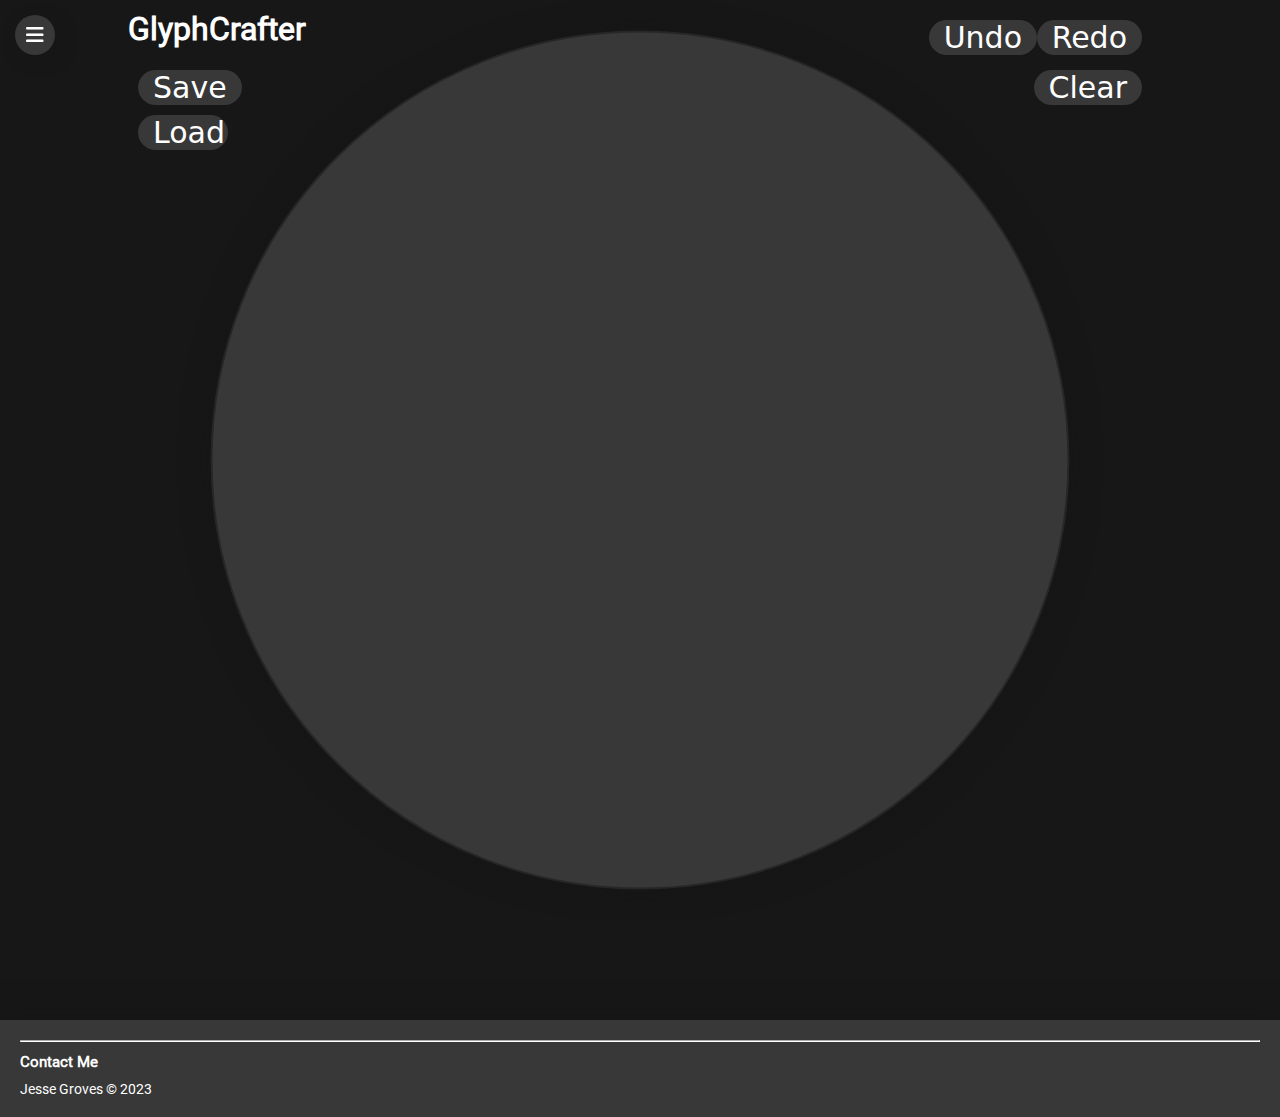
<file: index.html>
<!DOCTYPE html>
<html lang="en">

    <head>
        <meta charset="UTF-8">
        <meta name="viewport" content="width=device-width, initial-scale=1">
        <title>GlyphCrafter</title>
        <link rel="stylesheet" href="css/style.css" />
        <link rel="stylesheet" href="css/fonts.css" />
        <link rel="icon" type="image/x-icon" href="favicon.png" />
        <link rel="stylesheet" href=" https://cdnjs.cloudflare.com/ajax/libs/font-awesome/6.4.2/css/all.min.css  ">
    </head>

    <body>
        <div id="screen-cover"></div>
        <div id="navbar">
            <div class="circle-button" id="navbar-widget" onclick="toggleNavbar()">
                <i class="fa fa-bars"></i>
            </div>
            <div id="logo"></div>
            <a class="navbutton" href="./files/Resume.pdf" download onclick="toggleNavbar()">Download Resume (144kb)</a>
            <a class="navbutton" href="/" onclick="toggleNavbar()">Home</a>
            <a class="navbutton" href="/Portfolio/" onclick="toggleNavbar()">Portfolio</a>
            <a class="navbutton" href="/GlyphCrafter/" onclick="toggleNavbar()">GlyphCrafter</a>
            <a class="navbutton" href="/IdeaGenerator/" onclick="toggleNavbar()">Idea Generator</a>
            <div id="colour-picker-box">
                <label for="colour-picker-fg">Foreground Colour</label>
                <input class="colour-picker" oninput="colourPicker('gc-fg')" id="colour-picker-fg" type="color"><br>
                <label for="colour-picker-fg">Background Colour</label>
                <input class="colour-picker" oninput="colourPicker('gc-bg')" id="colour-picker-bg" type="color"><br>
                <label for="colour-picker-fg">Text Colour</label>
                <input class="colour-picker" oninput="colourPicker('gc-text')" id="colour-picker-text"
                    type="color"><br><br>
                <p><i>Saved as Cookies!</i></p><br>
                <a class="navbutton" onclick="resetColours(); toggleNavbar()">Reset</a>
            </div>
            <div id="socials">
                <a href="https://github.com/jessegroves123" target="_blank" onclick="toggleNavbar()">
                    <i class="fa-brands fa-github"></i>
                </a>
                <a href="https://linkedin.com/in/jessegroves" target="_blank" onclick="toggleNavbar()">
                    <i class="fa-brands fa-linkedin"></i>
                </a>
            </div>
        </div>
        <div id="wrapper">
            <h1 id="title">GlyphCrafter</h1>
            <a class="button" id="save">Save</a>
            <a class="button" id="load">Load</a>
            <a class="button" id="undo">Undo</a>
            <a class="button" id="redo">Redo</a>
            <a class="button" id="clear">Clear</a>
            <svg id="draw-area" viewBox="0 0 1000 1000" xmlns="http://www.w3.org/2000/svg"></svg>
        </div>
        <footer>
            <hr>
            <a href="mailto:grovesjesse@gmail.com">Contact Me</a>
            <p>Jesse Groves © 2023</p>
        </footer>
    </body>
    <script src="js/buttons.js"></script>
    <script src="js/cookies.js"></script>
    <script src="js/navbar.js"></script>
    <script src="js/draw.js"></script>
    <script src="js/index.js"></script>

</html>
</file>
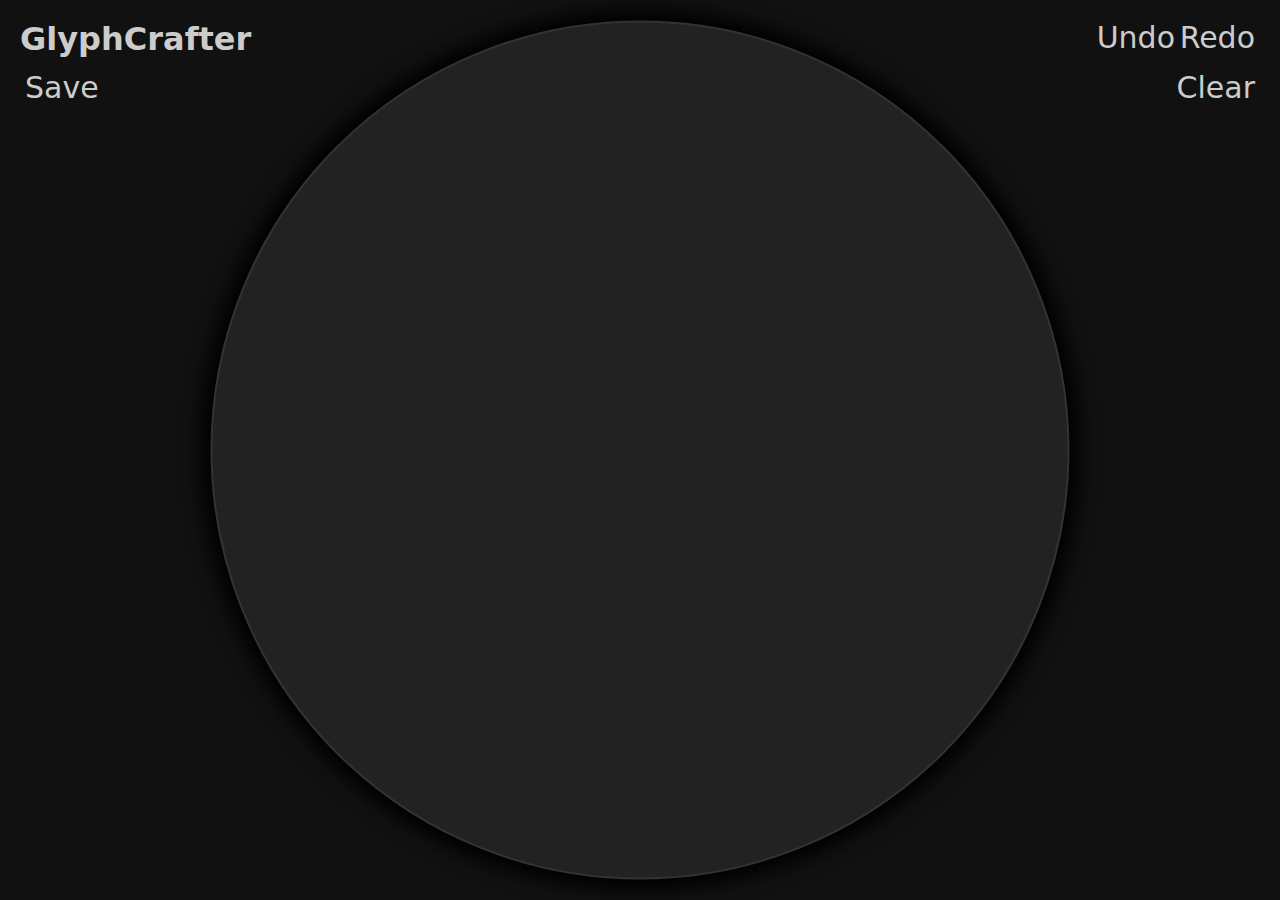
<file: index-svg.html>
<!DOCTYPE html>
<html lang="en">

    <head>
        <title>GlyphCrafter</title>
        <link rel="stylesheet" href="style.css" />
        <link rel="icon" type="image/x-icon" href="favicon.png" />
    </head>

    <body>
        <h1 class="title">GlyphCrafter</h1>
        <a class="button save">Save</a>
        <a class="button undo">Undo</a>
        <a class="button redo">Redo</a>
        <a class="button clear">Clear</a>
        <svg class="draw-area" viewBox="0 0 1000 1000" xmlns="http://www.w3.org/2000/svg"></svg>
    </body>
    <script src="draw-svg.js"></script>
    <script src="buttons.js"></script>

</html>
</file>
<file: css/style.css>
:root {
    --bg-colour: rgb(23, 23, 23);
    --fg-colour: rgb(56, 56, 56);
    --text-colour: rgb(255, 255, 255);
}

::-webkit-scrollbar {
    width: 10px;
    display: none;
}

::-webkit-scrollbar-track {
    background: color-mix(in srgb, var(--bg-colour), rgb(50, 50, 50));

}

::-webkit-scrollbar-thumb {
    background: var(--fg-colour);
}

::-webkit-scrollbar-thumb:hover {
    background: color-mix(in srgb, var(--fg-colour), rgb(20, 20, 20));
}

* {
    padding: 0;
    margin: 0;
    font-family: 'Roboto', serif, sans-serif, sysem-ui;
    scrollbar-width: none;
}

body {
    background-color: var(--bg-colour);
}

#wrapper {
    position: relative;
    min-height: 100vh;
    color: var(--text-colour);
    width: 80%;
    margin: 0 auto;
    padding: 10px;
    overflow-y: hidden;
    user-select: none;
}

#colour-picker-box {
    color: var(--text-colour);
    margin: 20px;
    z-index: 3;
    text-align: right;
}

.colour-picker {
    background-color: transparent;
    border: transparent;
    cursor: pointer;
}

.circle-button {
    text-align: center;
    cursor: pointer;
    font-weight: bolder;
    background-color: var(--fg-colour);
    box-shadow: color-mix(in srgb, var(--bg-colour), rgb(20, 20, 20)) 5px 5px 20px -5px;
    aspect-ratio: 1/1;
    height: 2em;
    line-height: 2em;
    border-radius: 50%;
}

.circle-button>* {
    position: absolute;
    top: 50%;
    left: 50%;
    transform: translate(-50%, -50%);
}

#navbar-widget {
    position: absolute;
    font-size: 20px;
    z-index: 3;
    top: 0;
    left: 350px;
    margin: 15px;
    transition: left .25s;
}


.circle-button:hover {
    background-color: color-mix(in srgb, var(--fg-colour), rgb(20, 20, 20));
}

#navbar {
    position: fixed;
    display: flex;
    flex-direction: column;
    text-align: center;
    /* overflow-y: auto; */
    padding-top: 20px;
    padding-bottom: 20px;
    top: 0;
    bottom: 0;
    left: -350px;
    width: 60%;
    max-width: 300px;
    min-width: 200px;
    /* height: 100%; */
    z-index: 3;
    background-color: var(--fg-colour);
    transition: left .25s;
    box-shadow: #000 0px 0px 20px 0px;
    color: var(--text-colour);
}

#navbar a {
    text-decoration: none;
    color: var(--text-colour);
}

.navbutton {
    min-width: -webkit-fill-available;
    min-width: -moz-fit-content;
    min-width: fit-content;
    border-radius: 20px;
    width: 80%;
    cursor: pointer;
    align-self: center;
    background-color: color-mix(in srgb, var(--fg-colour), rgb(20, 20, 20));
    padding: 10px;
    margin: 5px;
}

.navbutton:hover {
    background-color: color-mix(in srgb, var(--fg-colour), rgb(0, 0, 0));
}

#socials i {
    font-size: 40px;
    margin: 5px;
}

#socials a:hover {
    color: color-mix(in srgb, var(--text-colour), rgb(20, 20, 20));
}

#screen-cover {
    position: fixed;
    top: 0;
    left: 0;
    width: 100%;
    height: 100%;
    z-index: 2;
    background-color: #000;
    opacity: 0;
    transition: opacity .25s;
    pointer-events: none;
}

.title {
    position: absolute;
    pointer-events: none;
    left: 20px;
    top: 20px;
    font-family: system-ui, -apple-system, BlinkMacSystemFont, 'Segoe UI', Roboto, Oxygen, Ubuntu, Cantarell, 'Open Sans', 'Helvetica Neue', sans-serif;
    color: var(--text-colour);
}

.button {
    font-size: 30px;
    padding-left: 15px;
    padding-right: 15px;
    font-family: system-ui, -apple-system, BlinkMacSystemFont, 'Segoe UI', Roboto, Oxygen, Ubuntu, Cantarell, 'Open Sans', 'Helvetica Neue', sans-serif;
    color: var(--text-colour);
    background-color: var(--fg-colour);
    border-radius: 50px;
    z-index: 1;
    cursor: pointer;
    text-decoration: none;
    -webkit-user-select: none;
    -moz-user-select: none;
    user-select: none;
}

.button:hover {
    background-color: color-mix(in srgb, var(--fg-colour), rgb(20,20,20));
}

#save {
    position: absolute;
    top: 70px;
    left: 20px
}

#load {
    position: absolute;
    width: 60px;
    top: 115px;
    left: 20px
}

#undo {
    position: absolute;
    top: 20px;
    right: 125px
}

#redo {
    position: absolute;
    top: 20px;
    right: 20px
}

#clear {
    position: absolute;
    top: 70px;
    right: 20px
}

#draw-area {
    position: absolute;
    background-color: var(--fg-colour);
    border-radius: 50%;
    border: 2px solid color-mix(in srgb, var(--fg-colour), rgb(20, 20, 20));
    left: 50%;
    top: 50%;
    transform: translate(-50%, -50%);
    height: auto;
    width: 95vh;
    max-width: 95%;
    min-width: 50%;
    box-shadow: color-mix(in srgb, var(--bg-colour), rgb(20, 20, 20)) 0px 0px 20px 10px;
    z-index: 0;
    aspect-ratio: 1;
}

#draw-area path, #draw-area polyline{
    stroke: var(--text-colour);
}

footer {
    padding: 20px;
    margin-top: 100px;
    /* font-family: system-ui, -apple-system, BlinkMacSystemFont, 'Segoe UI', Roboto, Oxygen, Ubuntu, Cantarell, 'Open Sans', 'Helvetica Neue', sans-serif; */
    background-color: var(--fg-colour);
    box-shadow: color-mix(in srgb, var(--bg-colour), rgb(20, 20, 20)) 0px -10px 20px 0px;
    color: var(--text-colour);
}

footer a {
    text-decoration: none;
    font-weight: bold;
    color: var(--text-colour);
    transition: all 0.25s ease-in-out 0s;
    margin-right: 10px;
    font-size: 15px;
}

footer a:hover {
    color: color-mix(in srgb, var(--text-colour), rgb(20, 20, 20));
}

footer p {
    color: var(--text-colour);
    font-size: 14px;
    margin-top: 10px;
}

hr {
    border-color: var(--text-colour);
    margin-bottom: 10px;
}
</file>
<file: css/fonts.css>
@font-face {
    font-family: 'Caveat';
    src: url('../fonts/Caveat/static/Caveat-Regular.ttf') format('truetype');
    font-weight: normal;
    font-style: normal;
}

@font-face {
    font-family: 'Flow Circular';
    src: url('../fonts/Flow_Circular/FlowCircular-Regular.ttf') format('truetype');
    font-weight: normal;
    font-style: normal;
}

@font-face {
    font-family: 'Fredoka';
    src: url('../fonts/Fredoka/static/Fredoka-Regular.ttf') format('truetype');
    font-weight: normal;
    font-style: normal;
}

@font-face {
    font-family: 'Indie Flower';
    src: url('../fonts/Indie_Flower/IndieFlower-Regular.ttf') format('truetype');
    font-weight: normal;
    font-style: normal;
}

@font-face {
    font-family: 'Orbitron';
    src: url('../fonts/Orbitron/static/Orbitron-Regular.ttf') format('truetype');
    font-weight: normal;
    font-style: normal;
}

@font-face {
    font-family: 'Press Start 2P';
    src: url('../fonts/Press_Start_2P/PressStart2P-Regular.ttf') format('truetype');
    font-weight: normal;
    font-style: normal;
}

@font-face {
    font-family: 'Roboto';
    src: url('../fonts/Roboto/Roboto-Regular.ttf') format('truetype');
    font-weight: normal;
    font-style: normal;
}
</file>
<file: style.css>
* {
    margin: 0;
    padding: 0;
    text-align: center;
}

body {
    min-height: 100vh;
    background-color: #111;
}

.title {
    position: absolute;
    left: 20px;
    top: 20px;
    font-family: system-ui, -apple-system, BlinkMacSystemFont, 'Segoe UI', Roboto, Oxygen, Ubuntu, Cantarell, 'Open Sans', 'Helvetica Neue', sans-serif;
    color: #ccc;
}

.button {
    font-size: 30px;
    padding-left: 5px;
    padding-right: 5px;
    font-family: system-ui, -apple-system, BlinkMacSystemFont, 'Segoe UI', Roboto, Oxygen, Ubuntu, Cantarell, 'Open Sans', 'Helvetica Neue', sans-serif;
    color: #ccc;
    cursor: pointer;
    text-decoration: none;
    user-select: none;
}

.button:hover {
    background-color: #333;
}

.save {
    position: absolute;
    top: 70px;
    left: 20px
}

.undo {
    position: absolute;
    top: 20px;
    right: 100px
}

.redo {
    position: absolute;
    top: 20px;
    right: 20px
}

.clear {
    position: absolute;
    top: 70px;
    right: 20px
}

.draw-area {
    position: absolute;
    background-color: #222;
    border-radius: 50%;
    border: 2px solid #333;
    left: 50%;
    top: 50%;
    transform: translate(-50%, -50%);
    height: auto;
    width: 95vh;
    max-width: 95vw;
    min-width: 50vh;
    box-shadow: #000 0px 0px 20px 10px;
    aspect-ratio: 1;
}
</file>
